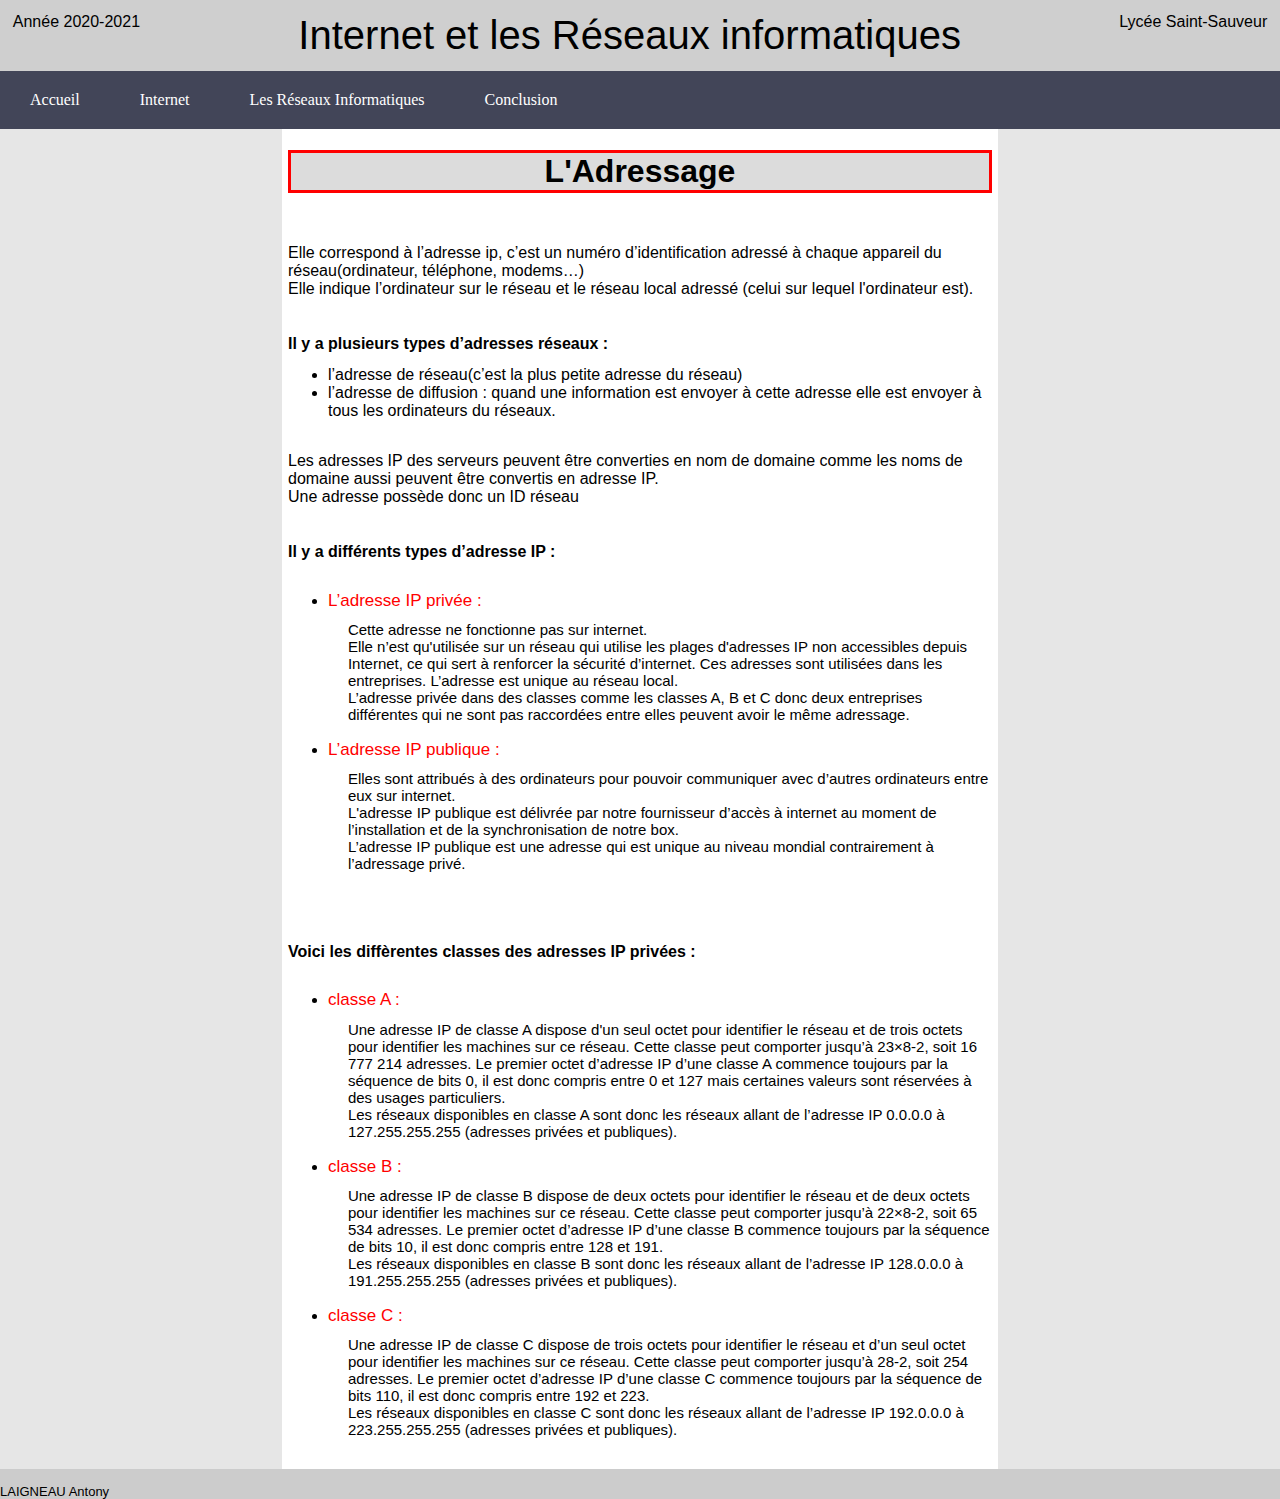
<file: html/adressage.html>
<!DOCTYPE html>  <!-- Cette balise indique au navigateur que la page est écrite en HTML5 -->
<html lang="fr">
	<head>
		<title>L'adressage</title>		<!-- Ces balises encadrent le titre qui va apparaitre dans l’onglet du navigateur. -->
		<meta charset="utf-8">		<!-- On précise l’encodage permettant en particulier d’utiliser les lettres accentuées. -->
		<link rel="stylesheet" href="MonStyle.css">
	</head>
	
	
	<body>
		<header>
			<div class="element">Année 2020-2021</div>
			<div class="element">Internet et les Réseaux informatiques</div>
			<div class="element">Lycée Saint-Sauveur</div>
		
		</header>
		<nav>
			<ul>
				<li class="Accueil"><a href="Index.html">Accueil</a></li>
				<li class="internet"><a href="#">Internet</a>		<!-- L'élément "href" ne ramène à aucune page. -->
					<ul class="submenu">
						<li><a href="historique.html">Son Histoire</a></li>		<!-- L'élément "href" ramène sur la page indiquée. -->
						<li><a href="fonctionnement.html">Son Fonctionnement</a></li>
						<li><a href="differents_serv.html">Les Différents Services Réalisés</a></li>
						<li><a href="web.html">Le WEB</a></li>
					</ul>
				</li>
				<li class="RI"><a href="#">Les Réseaux Informatiques</a>
					<ul class="submenu">
						<li><a href="notion.html">Les Notions de Réseaux</a></li>
						<li><a href="adressage.html">Adressage</a></li>
						<li><a href="hub.html">HUB</a></li>
						<li><a href="diff_reseaux.html">Les Différents Réseaux</a></li>
					</ul>
				</li>
				<li class="Conclusion"><a href="conclusion.html">Conclusion</a></li>
			</ul>
		</nav>
		<div class="gen1">
			<div class="gen2">
				<h1>L'Adressage</h1>
				<p>
					Elle correspond à l’adresse ip, c’est un numéro d’identification adressé à chaque appareil du réseau(ordinateur, téléphone, modems…)<br/>
					Elle indique l’ordinateur sur le réseau et le réseau local adressé (celui sur lequel l'ordinateur est).
				</p>
				<h4>
					Il y a plusieurs types d’adresses réseaux :
				</h4>
				<ul>
					<li>l’adresse de réseau(c’est la plus petite adresse du réseau)</li>
					<li>l’adresse de diffusion : quand une information est envoyer à cette adresse elle est envoyer à tous les ordinateurs du réseaux.</li>
				</ul>
				<p>
					Les adresses IP des serveurs peuvent être converties en nom de domaine comme les noms de domaine aussi peuvent être convertis en adresse IP.<br/>
					Une adresse possède donc un ID réseau
				</p>
				<h4>
					Il y a différents types d’adresse IP :
				</h4>
				<ul>
					<li>
						<p class="ip">
							L’adresse IP privée :
						</p>
						<p class="ip2">
							Cette adresse ne fonctionne pas sur internet.<br/>
							Elle n’est qu'utilisée sur un réseau qui utilise les plages d'adresses IP non accessibles depuis Internet, ce qui sert à renforcer la sécurité d’internet. Ces adresses sont utilisées dans les entreprises. L’adresse est unique au réseau local.<br/>
							L’adresse privée dans des classes comme les classes A, B et C donc deux entreprises différentes qui ne sont pas raccordées entre elles peuvent avoir le même adressage.
						</p>
					</li> 
					<li>
						<p class="ip">
							L’adresse IP publique :
						</p>
						<p class="ip2">
							Elles sont attribués à des ordinateurs pour pouvoir communiquer avec d’autres ordinateurs entre eux sur internet.<br/>
							L'adresse IP publique est délivrée par notre fournisseur d’accès à internet au moment de l’installation et de la synchronisation de notre box.<br/>
							L’adresse IP publique est une adresse qui est unique au niveau mondial contrairement à l’adressage privé.
						</p>
					</li>
				</ul><br/>
				<h4>
					Voici les diffèrentes classes des adresses IP privées :
				</h4>
				<ul>
					<li>
						<p class="class_g">
							classe A :
						</p>
						<p class="class_s">
							Une adresse IP de classe A dispose d'un seul octet pour identifier le réseau et de trois octets pour identifier les machines sur ce réseau. Cette classe peut comporter jusqu’à 23×8-2, soit 16 777 214 adresses. Le premier octet d’adresse IP d’une classe A commence toujours par la séquence de bits 0, il est donc compris entre 0 et 127 mais certaines valeurs sont réservées à des usages particuliers.<br/>
							Les réseaux disponibles en classe A sont donc les réseaux allant de l’adresse IP 0.0.0.0 à 127.255.255.255 (adresses privées et publiques).
						</p>
					</li>
					<li>
						<p class="class_g">
							classe B :
						</p>
						<p class="class_s">
							Une adresse IP de classe B dispose de deux octets pour identifier le réseau et de deux octets pour identifier les machines sur ce réseau. Cette classe peut comporter jusqu’à 22×8-2, soit 65 534 adresses. Le premier octet d’adresse IP d’une classe B commence toujours par la séquence de bits 10, il est donc compris entre 128 et 191.<br/>
							Les réseaux disponibles en classe B sont donc les réseaux allant de l’adresse IP 128.0.0.0 à 191.255.255.255 (adresses privées et publiques).
						</p>
					</li>
					<li>
						<p class="class_g">
							classe C :
						</p>
						<p class="class_s">
							Une adresse IP de classe C dispose de trois octets pour identifier le réseau et d’un seul octet pour identifier les machines sur ce réseau. Cette classe peut comporter jusqu’à 28-2, soit 254 adresses. Le premier octet d’adresse IP d’une classe C commence toujours par la séquence de bits 110, il est donc compris entre 192 et 223.<br/>
							Les réseaux disponibles en classe C sont donc les réseaux allant de l’adresse IP 192.0.0.0 à 223.255.255.255 (adresses privées et publiques).
						</p>
					</li>
				</ul>
			</div>
		</div>
		<footer>
			<br/>LAIGNEAU Antony
		</footer>
	</body>
</html>
</file>
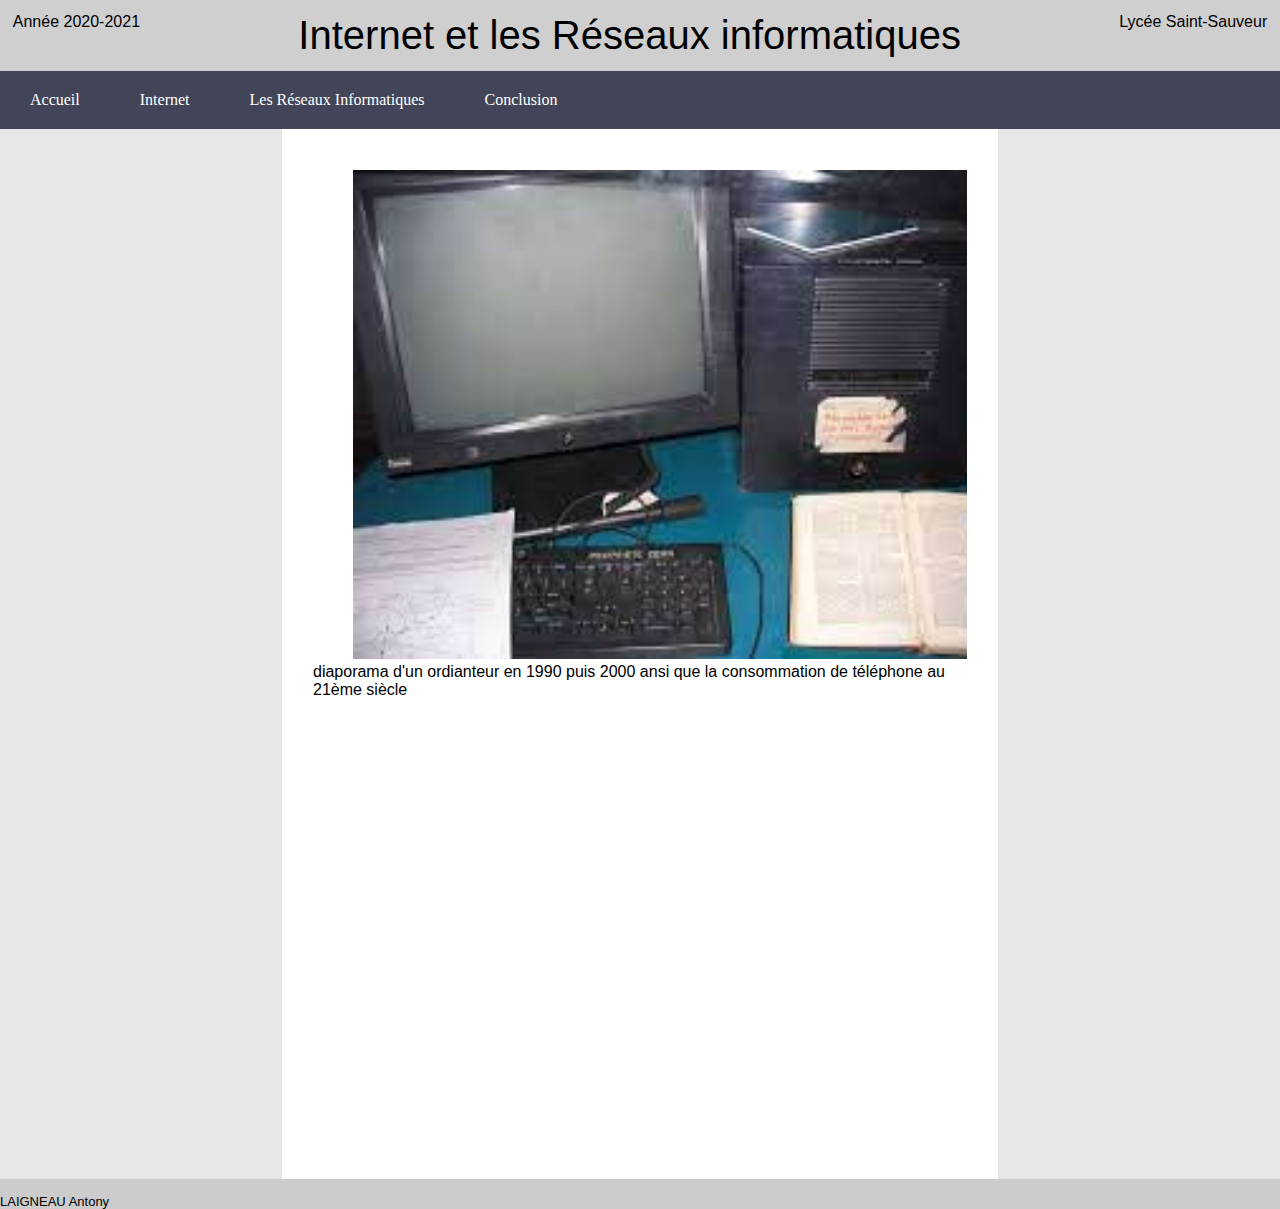
<file: html/conclusion.html>
<!DOCTYPE html>  <!-- Cette balise indique au navigateur que la page est écrite en HTML5 -->
<html lang="fr">
	<head>
		<title>Conclusion</title>		<!-- Ces balises encadrent le titre qui va apparaitre dans l’onglet du navigateur. -->
		<meta charset="utf-8">		<!-- On précise l’encodage permettant en particulier d’utiliser les lettres accentuées. -->
		<link rel="stylesheet" href="MonStyle.css">
	</head>
	
	
	<body>
		<header>
			<div class="element">Année 2020-2021</div>
			<div class="element">Internet et les Réseaux informatiques</div>
			<div class="element">Lycée Saint-Sauveur</div>
		
		</header>
		<nav>
			<ul>
				<li class="Accueil"><a href="Index.html">Accueil</a></li>
				<li class="internet"><a href="#">Internet</a>		<!-- L'élément "href" ne ramène à aucune page. -->
					<ul class="submenu">
						<li><a href="historique.html">Son Histoire</a></li>		<!-- L'élément "href" ramène sur la page indiquée. -->
						<li><a href="fonctionnement.html">Son Fonctionnement</a></li>
						<li><a href="differents_serv.html">Les Différents Services Réalisés</a></li>
						<li><a href="web.html">Le WEB</a></li>
					</ul>
				</li>
				<li class="RI"><a href="#">Les Réseaux Informatiques</a>
					<ul class="submenu">
						<li><a href="notion.html">Les Notions de Réseaux</a></li>
						<li><a href="adressage.html">Adressage</a></li>
						<li><a href="hub.html">HUB</a></li>
						<li><a href="diff_reseaux.html">Les Différents Réseaux</a></li>
					</ul>
				</li>
				<li class="Conclusion"><a href="conclusion.html">Conclusion</a></li>
			</ul>
		</nav>
		<div class="gen1">
			<div class="gen2">
			<div id="diaporama">
			<figure>
			
				<img src="1990.jpg" alt="1" />
				<img src="2000.jpg" alt="2" />
				<img src="2010.jpg" alt="3" />
				<img src="2015.jpg" alt="4" />
				<img src="2020.jpg" alt="5" />
				
			
			</figure>
				diaporama d'un ordianteur en 1990 puis 2000 ansi que la consommation de téléphone au 21ème siècle
			</div>	
			</div>
		
		
		</div>	
		<footer>
			<br/>LAIGNEAU Antony
		</footer>
	</body>
</html>
</file>
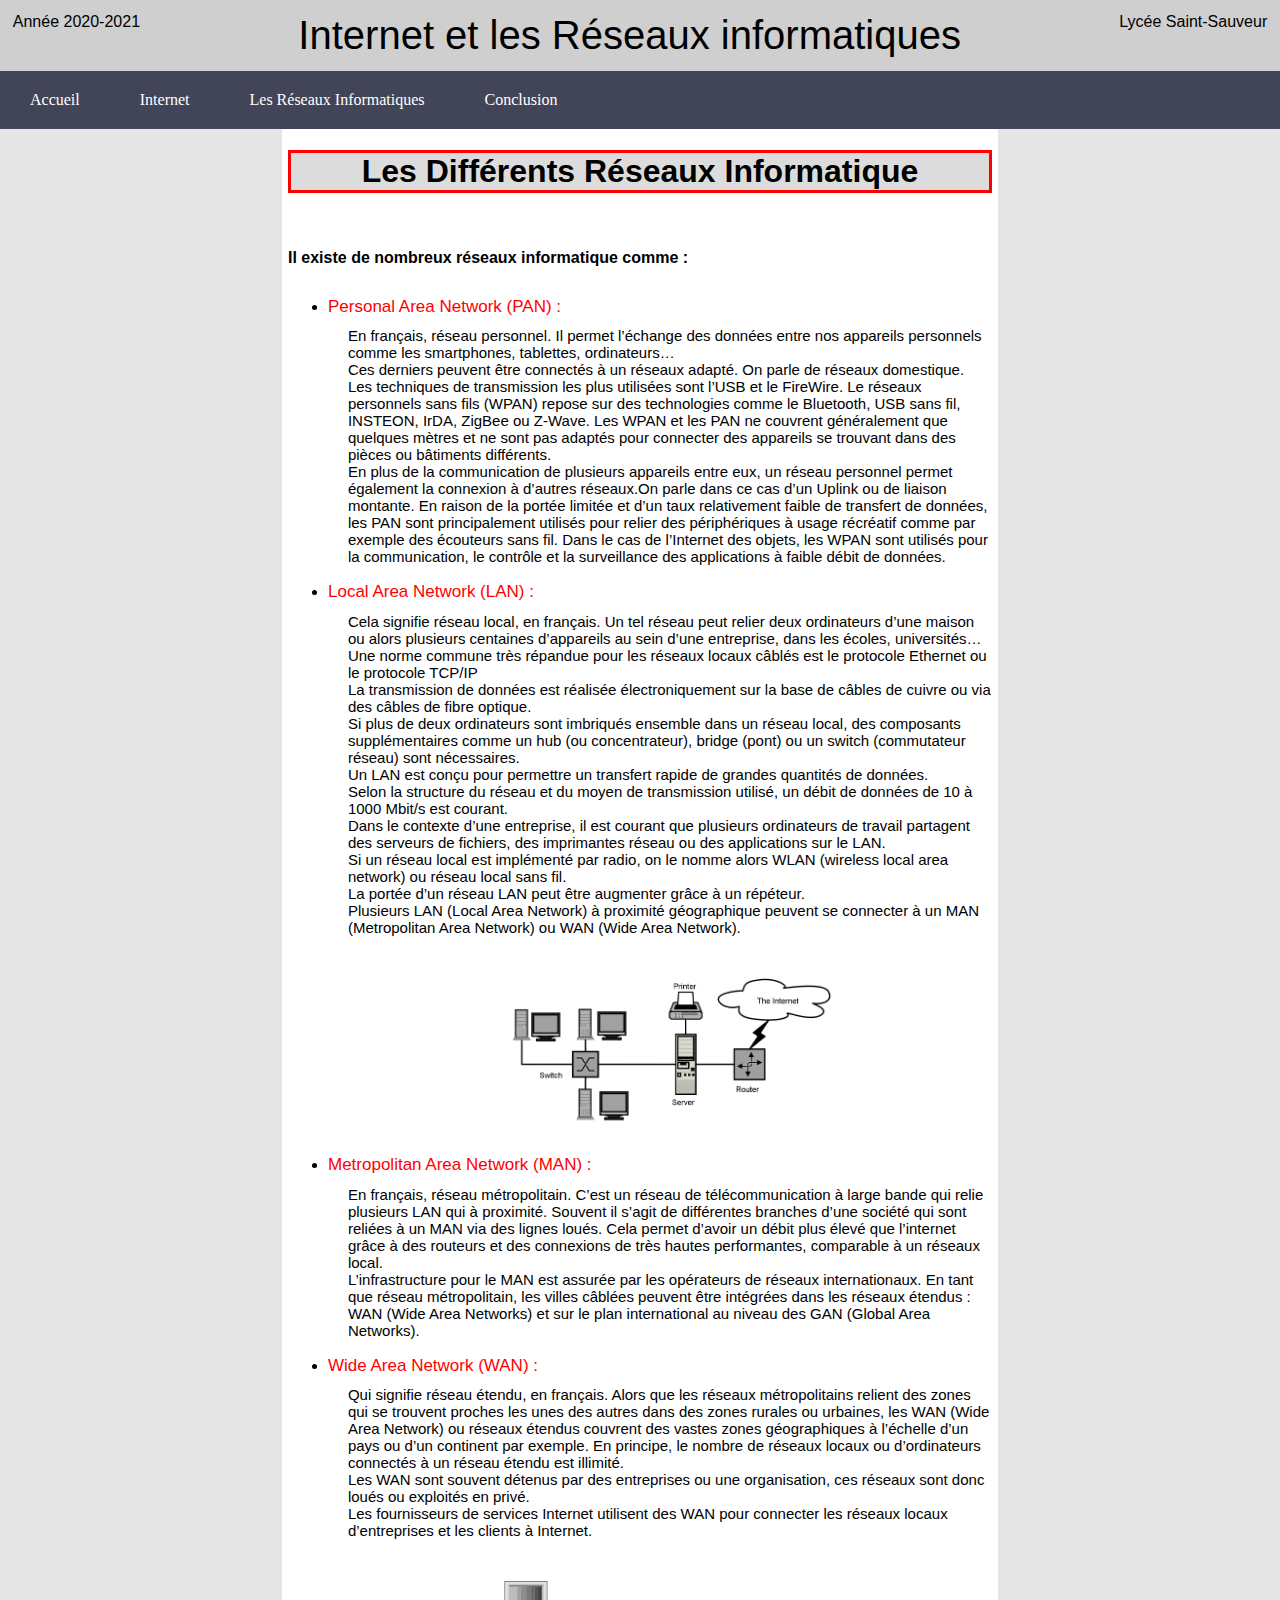
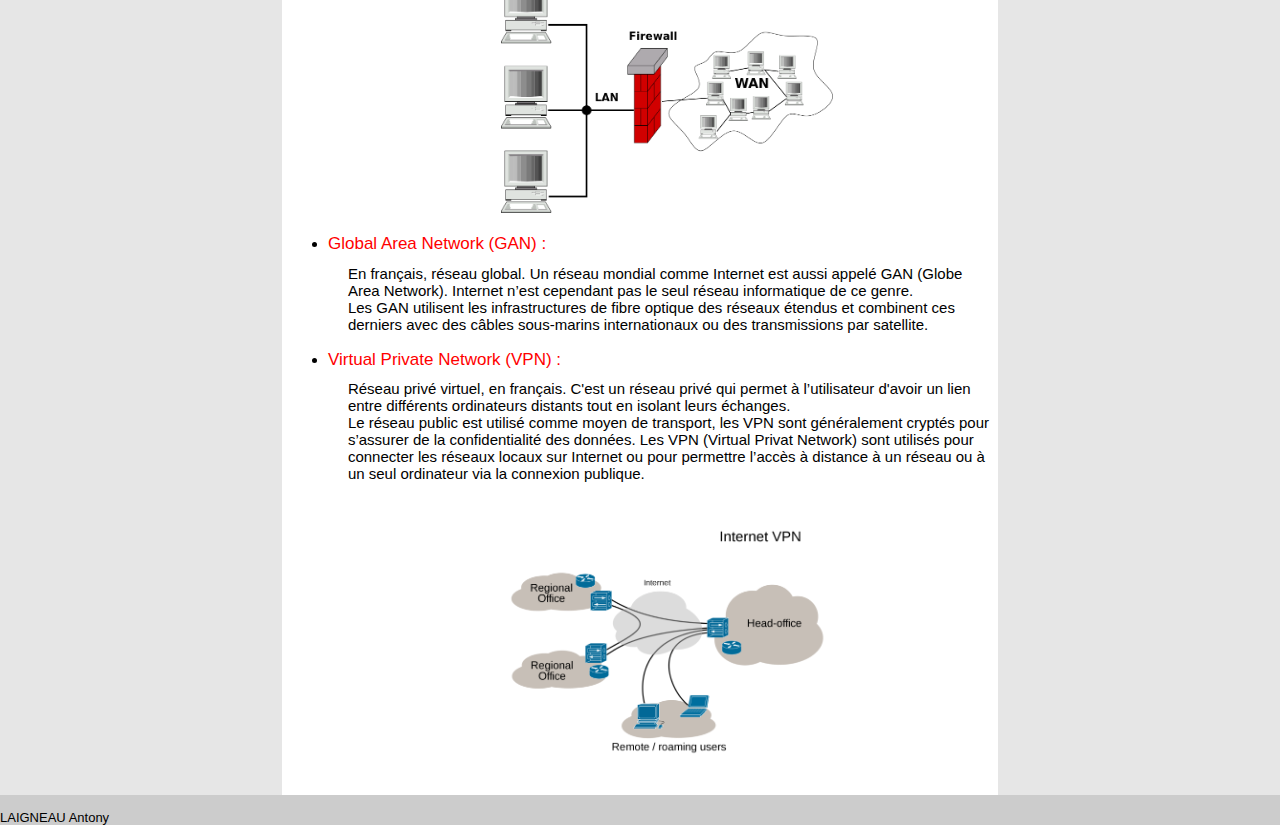
<file: html/diff_reseaux.html>
<!DOCTYPE html>  <!-- Cette balise indique au navigateur que la page est écrite en HTML5 -->
<html lang="fr">
	<head>
		<title>Les Différents Réseaux</title>		<!-- Ces balises encadrent le titre qui va apparaitre dans l’onglet du navigateur. -->
		<meta charset="utf-8">		<!-- On précise l’encodage permettant en particulier d’utiliser les lettres accentuées. -->
		<link rel="stylesheet" href="MonStyle.css">
	</head>
	
	
	<body>
		<header>
			<div class="element">Année 2020-2021</div>
			<div class="element">Internet et les Réseaux informatiques</div>
			<div class="element">Lycée Saint-Sauveur</div>
		
		</header>
		<nav>
			<ul>
				<li class="Accueil"><a href="Index.html">Accueil</a></li>
				<li class="internet"><a href="#">Internet</a>		<!-- L'élément "href" ne ramène à aucune page. -->
					<ul class="submenu">
						<li><a href="historique.html">Son Histoire</a></li>		<!-- L'élément "href" ramène sur la page indiquée. -->
						<li><a href="fonctionnement.html">Son Fonctionnement</a></li>
						<li><a href="differents_serv.html">Les Différents Services Réalisés</a></li>
						<li><a href="web.html">Le WEB</a></li>
					</ul>
				</li>
				<li class="RI"><a href="#">Les Réseaux Informatiques</a>
					<ul class="submenu">
						<li><a href="notion.html">Les Notions de Réseaux</a></li>
						<li><a href="adressage.html">Adressage</a></li>
						<li><a href="hub.html">HUB</a></li>
						<li><a href="diff_reseaux.html">Les Différents Réseaux</a></li>
					</ul>
				</li>
				<li class="Conclusion"><a href="conclusion.html">Conclusion</a></li>
			</ul>
		</nav>
		<div class="gen1">
			<div class="gen2">
				<h1>Les Différents Réseaux Informatique</h1>
				<h4>
					Il existe de nombreux réseaux informatique comme :
				</h4>
				<ul>
					<li>
						<p class="dif_res1">
							Personal Area Network (PAN) :
						</p>
						<p class="dif_res2">
							En français, réseau personnel. Il permet l’échange des données entre nos appareils personnels comme les smartphones, tablettes, ordinateurs… <br/>
							Ces derniers peuvent être connectés à un réseaux adapté. On parle de réseaux domestique. Les techniques de transmission les plus utilisées sont l’USB et le FireWire. Le réseaux personnels sans fils (WPAN) repose sur des technologies comme le Bluetooth, USB sans fil, INSTEON, IrDA, ZigBee ou Z-Wave. Les WPAN et les PAN ne couvrent généralement que quelques mètres et ne sont pas adaptés pour connecter des appareils se trouvant dans des pièces ou bâtiments différents. <br/>
							En plus de la communication de plusieurs appareils entre eux, un réseau personnel permet également la connexion à d’autres réseaux.On parle dans ce cas d’un Uplink ou de liaison montante. En raison de la portée limitée et d’un taux relativement faible de transfert de données, les PAN sont principalement utilisés pour relier des périphériques à usage récréatif comme par exemple des écouteurs sans fil. Dans le cas de l’Internet des objets, les WPAN sont utilisés pour la communication, le contrôle et la surveillance des applications à faible débit de données.
						</p>
					</li>
					<li>
						<p class="dif_res1">
							Local Area Network (LAN) :
						</p>
						<p class="dif_res2">
							Cela signifie réseau local, en français. Un tel réseau peut relier deux ordinateurs d’une maison ou alors plusieurs centaines d’appareils au sein d’une entreprise, dans les écoles, universités…<br/>
							Une norme commune très répandue pour les réseaux locaux câblés est le protocole Ethernet ou le protocole TCP/IP<br/>
							La transmission de données est réalisée électroniquement sur la base de câbles de cuivre ou via des câbles de fibre optique.<br/>
							Si plus de deux ordinateurs sont imbriqués ensemble dans un réseau local, des composants supplémentaires comme un hub (ou concentrateur), bridge (pont) ou un switch (commutateur réseau) sont nécessaires.<br/>
							Un LAN est conçu pour permettre un transfert rapide de grandes quantités de données.<br/>
							Selon la structure du réseau et du moyen de transmission utilisé, un débit de données de 10 à 1000 Mbit/s est courant.<br/>
							Dans le contexte d’une entreprise, il est courant que plusieurs ordinateurs de travail partagent des serveurs de fichiers, des imprimantes réseau ou des applications sur le LAN.<br/>
							Si un réseau local est implémenté par radio, on le nomme alors WLAN (wireless local area network) ou réseau local sans fil.<br/>
							La portée d’un réseau LAN peut être augmenter grâce à un répéteur.<br/>
							Plusieurs LAN (Local Area Network) à proximité géographique peuvent se connecter à un MAN (Metropolitan Area Network) ou WAN (Wide Area Network).
						</p>
						<p><img src="schema_lan.png" alt="Voici comment fonctionne un réseau LAN" class="res"></p>
					</li>
					<li>
						<p class="dif_res1">
							Metropolitan Area Network (MAN) :
						</p>
						<p class="dif_res2">
							En français, réseau métropolitain. C’est un réseau de télécommunication à large bande qui relie plusieurs LAN qui à proximité. Souvent il s’agit de différentes branches d’une société qui sont reliées à un MAN via des lignes loués. Cela permet d’avoir un débit plus élevé que l’internet grâce à des routeurs et des connexions de très hautes performantes, comparable à un réseaux local.<br/>
							L’infrastructure pour le MAN est assurée par les opérateurs de réseaux internationaux. En tant que réseau métropolitain, les villes câblées peuvent être intégrées dans les réseaux étendus : WAN (Wide Area Networks) et sur le plan international au niveau des GAN (Global Area Networks).
						</p>
					</li>
					<li>
						<p class="dif_res1">
							Wide Area Network (WAN) :
						</p>
						<p class="dif_res2">
							Qui signifie réseau étendu, en français. Alors que les réseaux métropolitains relient des zones qui se trouvent proches les unes des autres dans des zones rurales ou urbaines, les WAN (Wide Area Network) ou réseaux étendus couvrent des vastes zones géographiques à l’échelle d’un pays ou d’un continent par exemple. En principe, le nombre de réseaux locaux ou d’ordinateurs connectés à un réseau étendu est illimité.<br/>
							Les WAN sont souvent détenus par des entreprises ou une organisation, ces réseaux sont donc loués ou exploités en privé.<br/>
							Les fournisseurs de services Internet utilisent des WAN pour connecter les réseaux locaux d’entreprises et les clients à Internet.
						</p>
						<p><img src="schema_wan.png" alt="Voici comment fonctionne un réseau WAN" class="res"></p>
					</li>
					<li>
						<p class="dif_res1">
							Global Area Network (GAN) :
						</p>
						<p class="dif_res2">
							En français, réseau global. Un réseau mondial comme Internet est aussi appelé GAN (Globe Area Network). Internet n’est cependant pas le seul réseau informatique de ce genre.<br/>
							Les GAN utilisent les infrastructures de fibre optique des réseaux étendus et combinent ces derniers avec des câbles sous-marins internationaux ou des transmissions par satellite.
						</p>
					</li>
					<li>
						<p class="dif_res1">
							Virtual Private Network (VPN) :
						</p>
						<p class="dif_res2">
							Réseau privé virtuel, en français. C'est un réseau privé qui permet à l’utilisateur d'avoir un lien entre différents ordinateurs distants tout en isolant leurs échanges.<br/>
							Le réseau public est utilisé comme moyen de transport, les VPN sont généralement cryptés pour s’assurer de la confidentialité des données. Les VPN (Virtual Privat Network) sont utilisés pour connecter les réseaux locaux sur Internet ou pour permettre l’accès à distance à un réseau ou à un seul ordinateur via la connexion publique.
						</p>
						<p><img src="schema_vpn.png" alt="Voici comment fonctionne un VPN" class="res"></p>
					</li>
				</ul>
			</div>
		</div>
		<footer>
			<br/>LAIGNEAU Antony
		</footer>
	</body>	
</html>
</file>
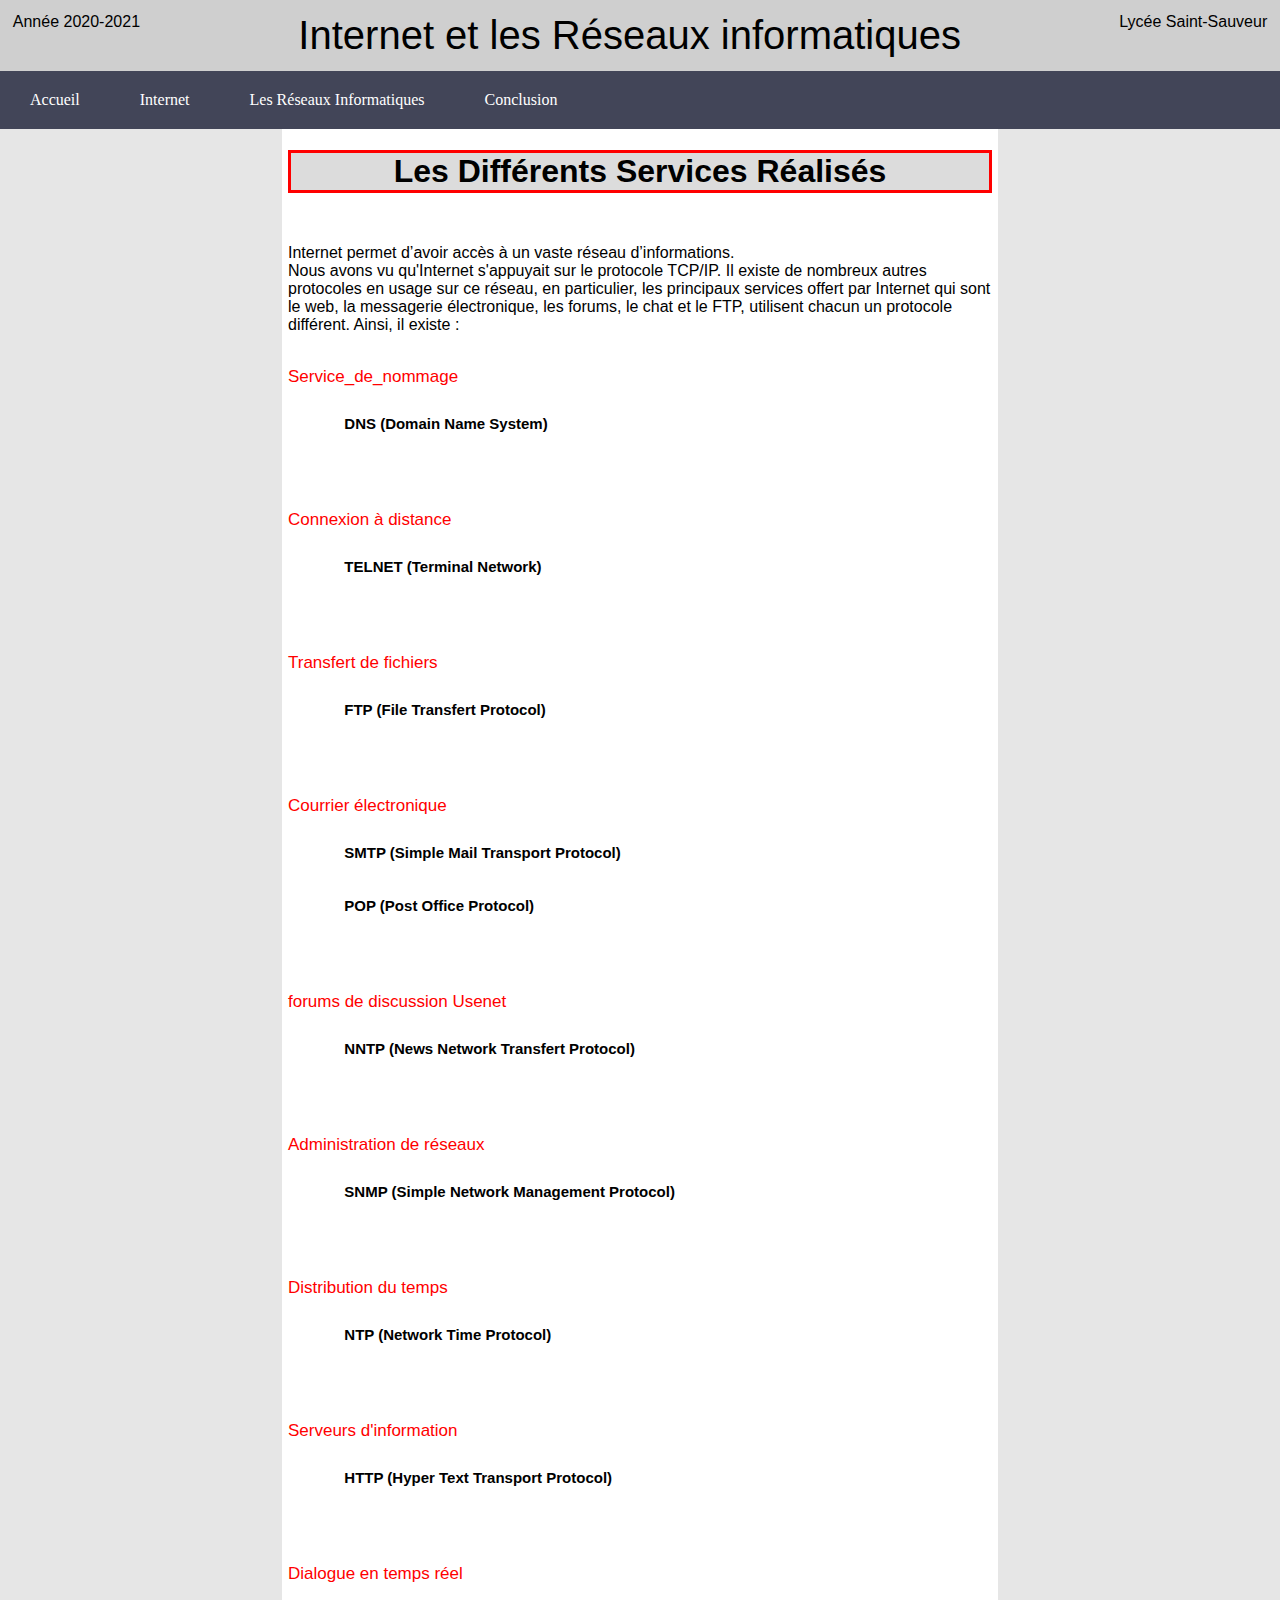
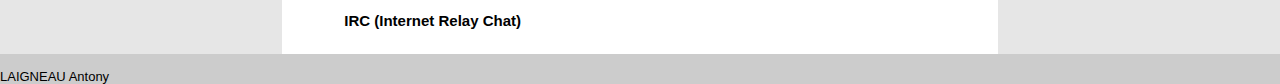
<file: html/differents_serv.html>
<!DOCTYPE html>  <!-- Cette balise indique au navigateur que la page est écrite en HTML5 -->
<html lang="fr">
	<head>
		<title>Les Différents Services Réalisés</title>		<!-- Ces balises encadrent le titre qui va apparaitre dans l’onglet du navigateur. -->
		<meta charset="utf-8">		<!-- On précise l’encodage permettant en particulier d’utiliser les lettres accentuées. -->
		<link rel="stylesheet" href="MonStyle.css">
	</head>
	
	
	<body>
		<header>
			<div class="element">Année 2020-2021</div>
			<div class="element">Internet et les Réseaux informatiques</div>
			<div class="element">Lycée Saint-Sauveur</div>
		
		</header>
		<nav>
			<ul>
				<li class="Accueil"><a href="Index.html">Accueil</a></li>
				<li class="internet"><a href="#">Internet</a>		<!-- L'élément "href" ne ramène à aucune page. -->
					<ul class="submenu">
						<li><a href="historique.html">Son Histoire</a></li>		<!-- L'élément "href" ramène sur la page indiquée. -->
						<li><a href="fonctionnement.html">Son Fonctionnement</a></li>
						<li><a href="differents_serv.html">Les Différents Services Réalisés</a></li>
						<li><a href="web.html">Le WEB</a></li>
					</ul>
				</li>
				<li class="RI"><a href="#">Les Réseaux Informatiques</a>
					<ul class="submenu">
						<li><a href="notion.html">Les Notions de Réseaux</a></li>
						<li><a href="adressage.html">Adressage</a></li>
						<li><a href="hub.html">HUB</a></li>
						<li><a href="diff_reseaux.html">Les Différents Réseaux</a></li>
					</ul>
				</li>
				<li class="Conclusion"><a href="conclusion.html">Conclusion</a></li>
			</ul>
		</nav>
		<div class="gen1">
			<div class="gen2">
				<h1>Les Différents Services Réalisés</h1>
				<p>
					Internet permet d’avoir accès à un vaste réseau d’informations.<br/>
					Nous avons vu qu'Internet s'appuyait sur le protocole TCP/IP. Il existe de nombreux autres protocoles en usage sur ce réseau, en particulier, les principaux services offert par Internet qui sont le web, la messagerie électronique, les forums, le chat et le FTP, utilisent chacun un protocole différent. Ainsi, il existe :<br/>
				</p>
		
				<article>
					<p class="li1">Service_de_nommage</p><br/>
						
							<h5 class="li2">DNS (Domain Name System)</h5>
						<br/><br/>
					<p class="li1">Connexion à distance</p><br/>
						
							<h5 class="li2">TELNET (Terminal Network)</h5>
						<br/><br/>
					<p class="li1">Transfert de fichiers</p><br/>
						
							<h5 class="li2">FTP (File Transfert Protocol)</h5>
						<br/><br/>
					<p class="li1">Courrier électronique</p><br/>
						
							<h5 class="li2">SMTP (Simple Mail Transport Protocol)</h5><br/>
							<h5 class="li2">POP (Post Office Protocol)</h5>
						<br/><br/>
					<p class="li1">forums de discussion Usenet</p><br/>
						
							<h5 class="li2">NNTP (News Network Transfert Protocol)</h5>
						<br/><br/>
					<p class="li1">Administration de réseaux</p><br/>
						
							<h5 class="li2">SNMP (Simple Network Management Protocol)</h5>
					<br/><br/>
					<p class="li1">Distribution du temps</p><br/>
						
							<h5 class="li2">NTP (Network Time Protocol)</h5>
						<br/><br/>
					<p class="li1">Serveurs d'information</p><br/>
						
							<h5 class="li2">HTTP (Hyper Text Transport Protocol)</h5>
						<br/><br/>
					<p class="li1">Dialogue en temps réel</p><br/>
						
							<h5 class="li2">IRC (Internet Relay Chat)</h5>
						
				</article>
			</div>
		</div>
		<footer>
			<br/>LAIGNEAU Antony
		</footer>
	</body>
</html>
</file>
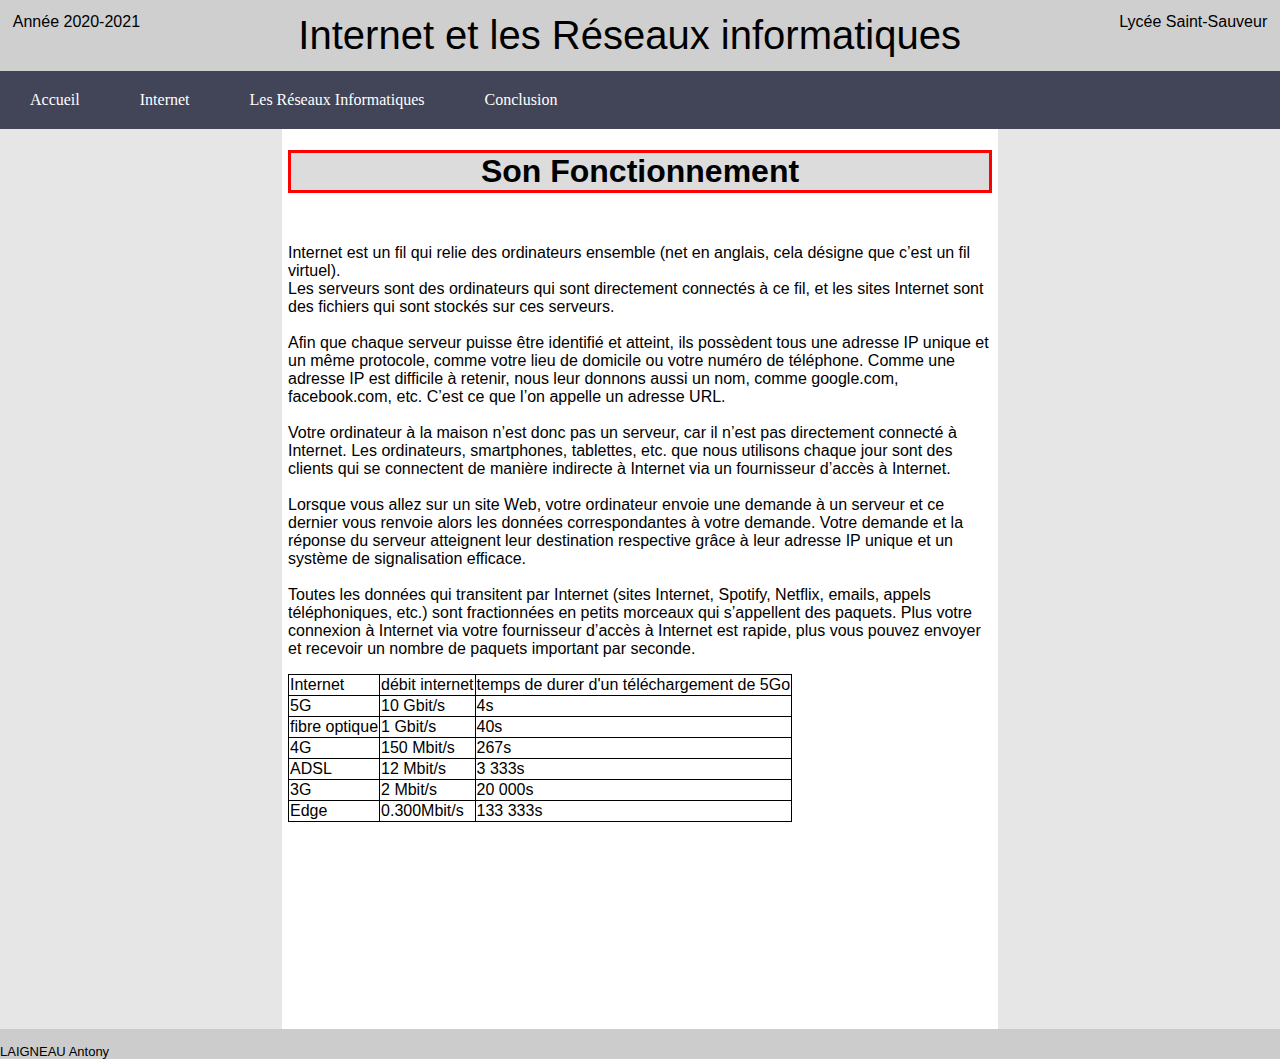
<file: html/fonctionnement.html>
<!DOCTYPE html>  <!-- Cette balise indique au navigateur que la page est écrite en HTML5 -->
<html lang="fr">
	<head>
		<title>Le Fonctionnement</title>		<!-- Ces balises encadrent le titre qui va apparaitre dans l’onglet du navigateur. -->
		<meta charset="utf-8">		<!-- On précise l’encodage permettant en particulier d’utiliser les lettres accentuées. -->
		<link rel="stylesheet" href="MonStyle.css">
	</head>
	
	
	<body>
		<header>
			<div class="element">Année 2020-2021</div>
			<div class="element">Internet et les Réseaux informatiques</div>
			<div class="element">Lycée Saint-Sauveur</div>
		
		</header>
		<nav>
			<ul>
				<li class="Accueil"><a href="Index.html">Accueil</a></li>
				<li class="internet"><a href="#">Internet</a>		<!-- L'élément "href" ne ramène à aucune page. -->
					<ul class="submenu">
						<li><a href="historique.html">Son Histoire</a></li>		<!-- L'élément "href" ramène sur la page indiquée. -->
						<li><a href="fonctionnement.html">Son Fonctionnement</a></li>
						<li><a href="differents_serv.html">Les Différents Services Réalisés</a></li>
						<li><a href="web.html">Le WEB</a></li>
					</ul>
				</li>
				<li class="RI"><a href="#">Les Réseaux Informatiques</a>
					<ul class="submenu">
						<li><a href="notion.html">Les Notions de Réseaux</a></li>
						<li><a href="adressage.html">Adressage</a></li>
						<li><a href="hub.html">HUB</a></li>
						<li><a href="diff_reseaux.html">Les Différents Réseaux</a></li>
					</ul>
				</li>
				<li class="Conclusion"><a href="conclusion.html">Conclusion</a></li>
			</ul>
		</nav>
		<div class="gen1">
			<div class="gen2">
				<h1>Son Fonctionnement</h1>
				<p>
					Internet est un fil qui relie des ordinateurs ensemble (net en anglais, cela désigne que c’est un fil virtuel).<br/>
					Les serveurs sont des ordinateurs qui sont directement connectés à ce fil, et les sites Internet sont des fichiers qui sont stockés sur ces serveurs.<br/><br/>
					Afin que chaque serveur puisse être identifié et atteint, ils possèdent tous une adresse IP unique et un même protocole, comme votre lieu de domicile ou votre numéro de téléphone. Comme une adresse IP est difficile à retenir, nous leur donnons aussi un nom, comme google.com, facebook.com, etc. C’est ce que l’on appelle un adresse URL.<br/><br/>
					Votre ordinateur à la maison n’est donc pas un serveur, car il n’est pas directement connecté à Internet. Les ordinateurs, smartphones, tablettes, etc. que nous utilisons chaque jour sont des clients qui se connectent de manière indirecte à Internet via un fournisseur d’accès à Internet.<br/><br/>
					Lorsque vous allez sur un site Web, votre ordinateur envoie une demande à un serveur et ce dernier vous renvoie alors les données correspondantes à votre demande. Votre demande et la réponse du serveur atteignent leur destination respective grâce à leur adresse IP unique et un système de signalisation efficace.<br/><br/>
					Toutes les données qui transitent par Internet (sites Internet, Spotify, Netflix, emails, appels téléphoniques, etc.) sont fractionnées en petits morceaux qui s’appellent des paquets. Plus votre connexion à Internet via votre fournisseur d’accès à Internet est rapide, plus vous pouvez envoyer et recevoir un nombre de paquets important par seconde.
				</p>
					<div>
						<table>
								<tr>
									<td>Internet </td>
									<td>débit internet </td>
									<td>temps de durer d'un téléchargement de 5Go </td>
								</tr>
								<tr>
									<td>5G</td>
									<td>10 Gbit/s</td>
									<td>4s</td>
								</tr>
								<tr>
									<td>fibre optique </td>
									<td>1 Gbit/s </td>
									<td>40s </td>
								</tr>
								<tr>
									<td>4G </td>
									<td>150 Mbit/s </td>
									<td>267s </td>
								</tr>
								<tr>
									<td>ADSL </td>
									<td>12 Mbit/s </td>
									<td>3 333s </td>
								</tr>
								<tr>
									<td>3G </td>
									<td>2 Mbit/s </td>
									<td>20 000s </td>
								</tr>
								<tr>
									<td>Edge </td>
									<td>0.300Mbit/s </td>
									<td>133 333s </td>
								</tr>
								
								
						</table>
					</div>
				
			</div>
			
		</div>
		
		<footer>
			<br/>LAIGNEAU Antony
		</footer>
	</body>
</html>
</file>
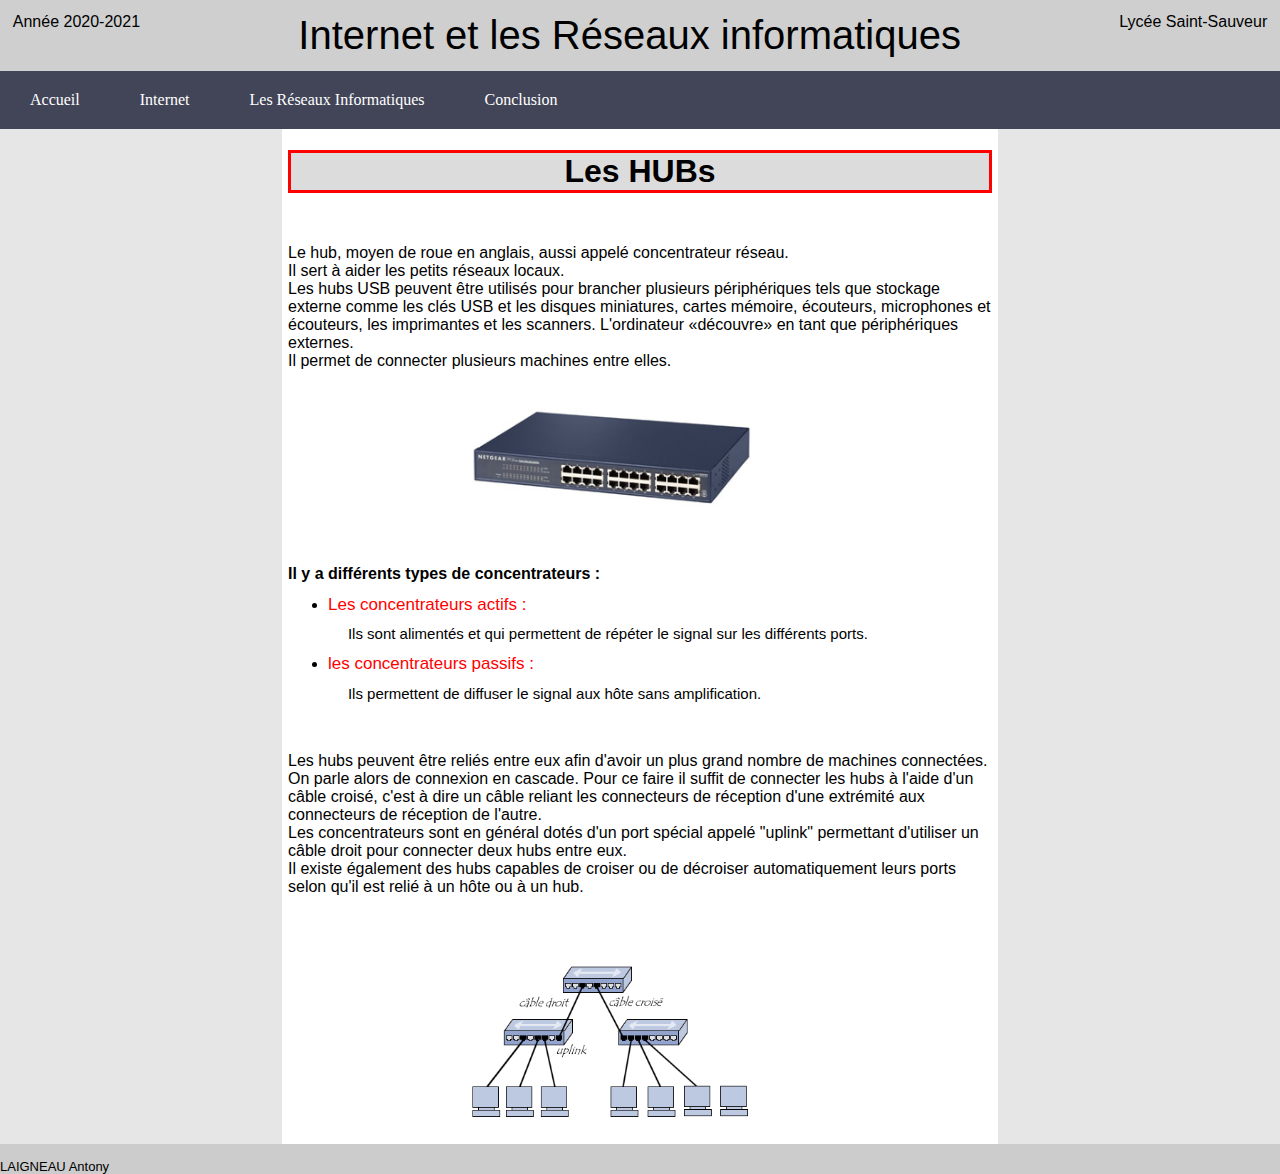
<file: html/hub.html>
<!DOCTYPE html>  <!-- Cette balise indique au navigateur que la page est écrite en HTML5 -->
<html lang="fr">
	<head>
		<title>Les HUBs</title>		<!-- Ces balises encadrent le titre qui va apparaitre dans l’onglet du navigateur. -->
		<meta charset="utf-8">		<!-- On précise l’encodage permettant en particulier d’utiliser les lettres accentuées. -->
		<link rel="stylesheet" href="MonStyle.css">
	</head>
	
	
	<body>
		<header>
			<div class="element">Année 2020-2021</div>
			<div class="element">Internet et les Réseaux informatiques</div>
			<div class="element">Lycée Saint-Sauveur</div>
		
		</header>
		<nav>
			<ul>
				<li class="Accueil"><a href="Index.html">Accueil</a></li>
				<li class="internet"><a href="#">Internet</a>		<!-- L'élément "href" ne ramène à aucune page. -->
					<ul class="submenu">
						<li><a href="historique.html">Son Histoire</a></li>		<!--  L'élément "href" ramène sur la page indiquée. -->
						<li><a href="fonctionnement.html">Son Fonctionnement</a></li>
						<li><a href="differents_serv.html">Les Différents Services Réalisés</a></li>
						<li><a href="web.html">Le WEB</a></li>
					</ul>
				</li>
				<li class="RI"><a href="#">Les Réseaux Informatiques</a>
					<ul class="submenu">
						<li><a href="notion.html">Les Notions de Réseaux</a></li>
						<li><a href="adressage.html">Adressage</a></li>
						<li><a href="hub.html">HUB</a></li>
						<li><a href="diff_reseaux.html">Les Différents Réseaux</a></li>
					</ul>
				</li>
				<li class="Conclusion"><a href="conclusion.html">Conclusion</a></li>
			</ul>
		</nav>
		<div class="gen1">
			<div class="gen2">
				<h1>Les HUBs</h1>
				<p>
					Le hub, moyen de roue en anglais, aussi appelé concentrateur réseau.<br/>
					Il sert à aider les petits réseaux locaux.<br/>
					Les hubs USB peuvent être utilisés pour brancher plusieurs périphériques tels que stockage externe comme les clés USB et les disques miniatures, cartes mémoire, écouteurs, microphones et écouteurs, les imprimantes et les scanners. L'ordinateur «découvre» en tant que périphériques externes.<br/>
					Il permet de connecter plusieurs machines entre elles.
					 <img src="hub.jpg" alt="Exemple d'un hub" class="hub"> 
				</p>
				<article>
					<h4>Il y a différents types de concentrateurs :</h4>
					<ul>
						<li>
							<p class="hub1">
								Les concentrateurs actifs :
							</p>
							<p class="hub2">
								Ils sont alimentés et qui permettent de répéter le signal sur les différents ports.
							</p>
						</li>
						<li>
							<p class="hub1">
								les concentrateurs passifs :
							</p>
							<p class="hub2">
								Ils permettent de diffuser le signal aux hôte sans amplification.
							</p>
						</li>
					</ul>
				</article><br/>
				<p>
					Les hubs peuvent être reliés entre eux afin d'avoir un plus grand nombre de machines connectées. On parle alors de connexion en cascade. Pour ce faire il suffit de connecter les hubs à l'aide d'un câble croisé, c'est à dire un câble reliant les connecteurs de réception d'une extrémité aux connecteurs de réception de l'autre.<br/>
					Les concentrateurs sont en général dotés d'un port spécial appelé "uplink" permettant d'utiliser un câble droit pour connecter deux hubs entre eux.<br/>
					Il existe également des hubs capables de croiser ou de décroiser automatiquement leurs ports selon qu'il est relié à un hôte ou à un hub.
				</p>
				<p><img src="hub2.gif" alt="Exemple d'un hub" class="hub"></p>
			</div>
		</div>
		<footer>
			<br/>LAIGNEAU Antony
		</footer>
	</body>
</html>
</file>
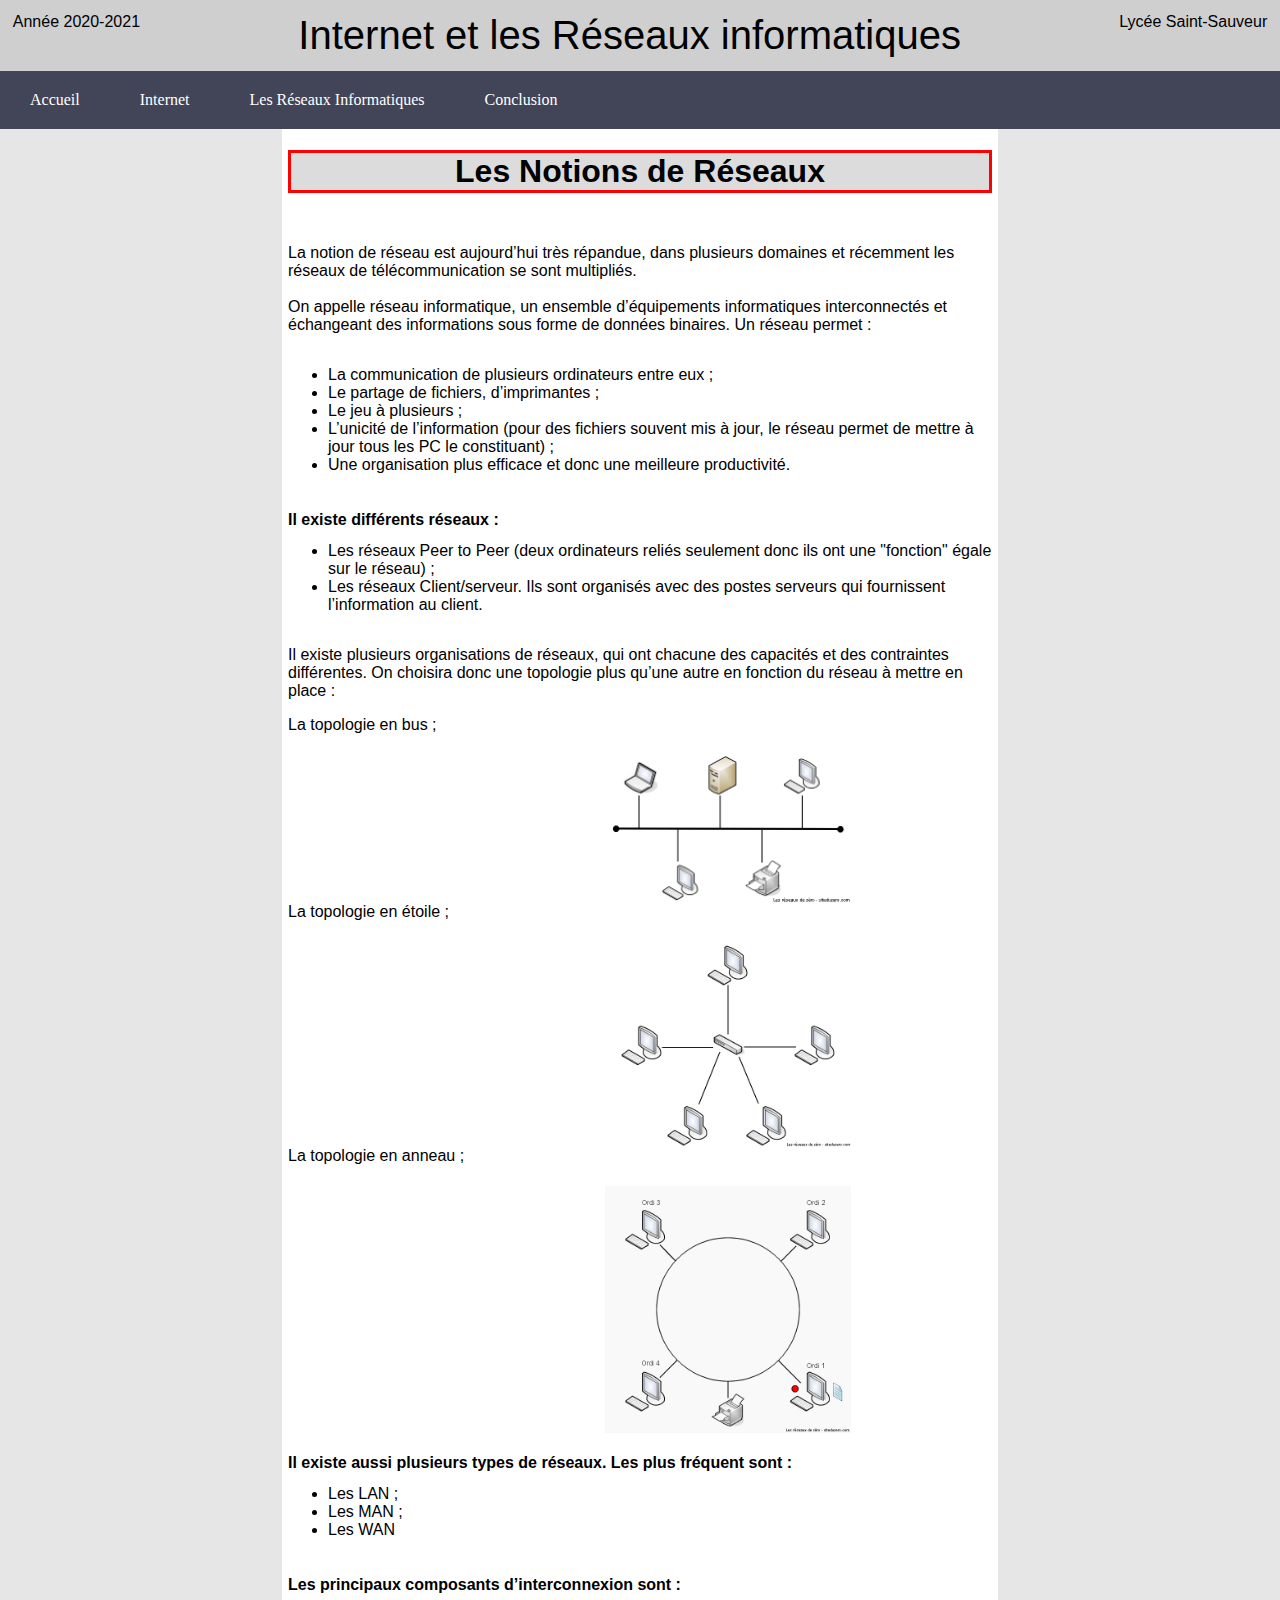
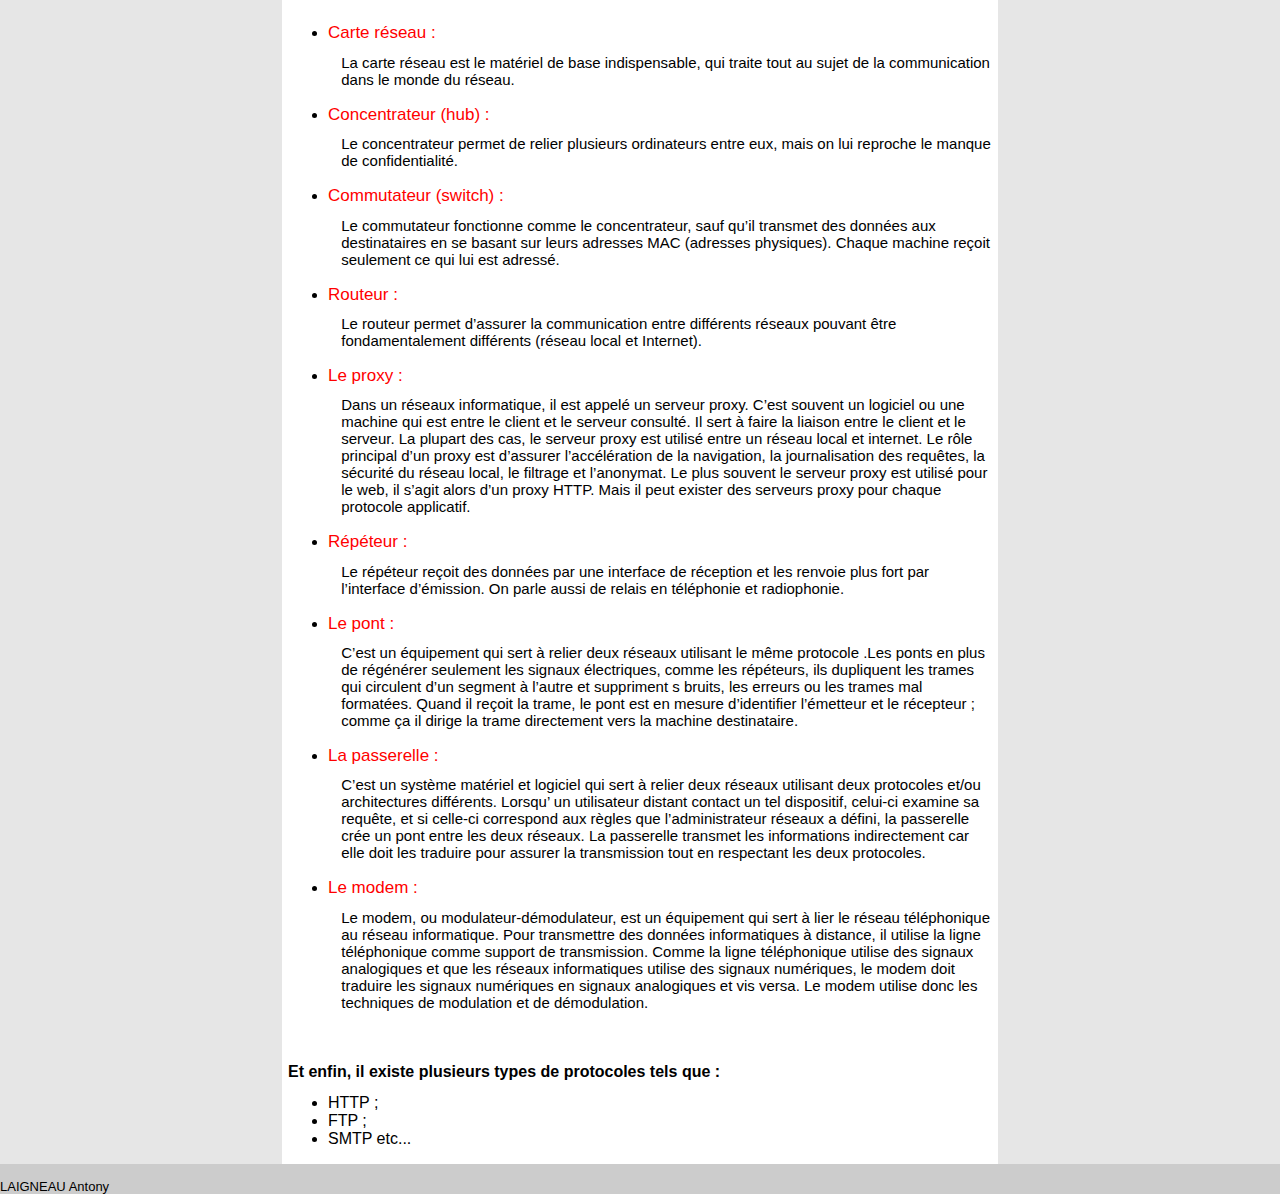
<file: html/notion.html>
<!DOCTYPE html>  <!-- Cette balise indique au navigateur que la page est écrite en HTML5 -->
<html lang="fr">
	<head>
		<title>Les Notions De Réseaux</title>		<!-- Ces balises encadrent le titre qui va apparaitre dans l’onglet du navigateur. -->
		<meta charset="utf-8">		<!-- On précise l’encodage permettant en particulier d’utiliser les lettres accentuées. -->
		<link rel="stylesheet" href="MonStyle.css">
	</head>
	
	
	<body>
		<header>
			<div class="element">Année 2020-2021</div>
			<div class="element">Internet et les Réseaux informatiques</div>
			<div class="element">Lycée Saint-Sauveur</div>
		
		</header>
		<nav>
			<ul>
				<li class="Accueil"><a href="Index.html">Accueil</a></li>
				<li class="internet"><a href="#">Internet</a>		<!-- L'élément "href" ne ramène à aucune page. -->
					<ul class="submenu">
						<li><a href="historique.html">Son Histoire</a></li>		<!-- L'élément "href" ramène sur la page indiquée. -->
						<li><a href="fonctionnement.html">Son Fonctionnement</a></li>
						<li><a href="differents_serv.html">Les Différents Services Réalisés</a></li>
						<li><a href="web.html">Le WEB</a></li>
					</ul>
				</li>
				<li class="RI"><a href="#">Les Réseaux Informatiques</a>
					<ul class="submenu">
						<li><a href="notion.html">Les Notions de Réseaux</a></li>
						<li><a href="adressage.html">Adressage</a></li>
						<li><a href="hub.html">HUB</a></li>
						<li><a href="diff_reseaux.html">Les Différents Réseaux</a></li>
					</ul>
				</li>
				<li class="Conclusion"><a href="conclusion.html">Conclusion</a></li>
			</ul>
		</nav>
		<div class="gen1">
			<div class="gen2">
				<h1>Les Notions de Réseaux</h1>
				<p>
					La notion de réseau est aujourd’hui très répandue, dans plusieurs domaines et récemment les réseaux de télécommunication se sont multipliés.<br/><br/>
					On appelle réseau informatique, un ensemble d’équipements informatiques interconnectés et échangeant des informations sous forme de données binaires. Un réseau permet :
				</p>
				<ul>
					<li>La communication de plusieurs ordinateurs entre eux ;</li>
					<li>Le partage de fichiers, d’imprimantes ;</li>
					<li>Le jeu à plusieurs ;</li>
					<li>L’unicité de l’information (pour des fichiers souvent mis à jour, le réseau permet de mettre à jour tous les PC le constituant) ;</li>
					<li>Une organisation plus efficace et donc une meilleure productivité.</li>
				</ul>
				<h4>
					Il existe différents réseaux :
				</h4>
				<ul>
					<li>Les réseaux Peer to Peer (deux ordinateurs reliés seulement donc ils ont une "fonction" égale sur le réseau) ;</li>
					<li>Les réseaux Client/serveur. Ils sont organisés avec des postes serveurs qui fournissent l’information au client.</li>
				</ul>
				<p>
					Il existe plusieurs organisations de réseaux, qui ont chacune des capacités et des contraintes différentes. On choisira donc une topologie plus qu’une autre en fonction du réseau à mettre en place :
				</p>
				
					La topologie en bus ;<img src="topologie_en_bus.png" alt="Exemple de topologie en bus" class="topo">
					La topologie en étoile ;<img src="topologie_en_étoile.png" alt="Exemple de topologie en étoile" class="topo">
					La topologie en anneau ;<img src="topologie_en_anneaux.gif" alt="Exemple de topologie en anneaux" class="topo">
				
				<h4>
					Il existe aussi plusieurs types de réseaux. Les plus fréquent sont :
				</h4>
				<ul>
					<li>Les LAN ;</li>
					<li>Les MAN ;</li>
					<li>Les WAN</li>
				</ul>
				<h4>
					Les principaux composants d’interconnexion sont :
				</h4>
				<ul>
					<li>
						<p class="pn1">
							Carte réseau : 
						</p>
						<p class="pn2">
							La carte réseau est le matériel de base indispensable, qui traite tout au sujet de la communication dans le monde du réseau.
						</p>
					</li>
					<li>
						<p class="pn1">
							Concentrateur (hub) :
						</p>
						<p class="pn2">
							Le concentrateur permet de relier plusieurs ordinateurs entre eux, mais on lui reproche le manque de confidentialité.
						</p>
					</li>
					<li>
						<p class="pn1">
							Commutateur (switch) :
						</p>
						<p class="pn2">
							Le commutateur fonctionne comme le concentrateur, sauf qu’il transmet des données aux destinataires en se basant sur leurs adresses MAC (adresses physiques). Chaque machine reçoit seulement ce qui lui est adressé.
						</p>
					</li>
					<li>
						<p class="pn1">
							Routeur :
						</p>
						<p class="pn2">
							Le routeur permet d’assurer la communication entre différents réseaux pouvant être fondamentalement différents (réseau local et Internet).
						</p>
					</li>
					<li>
						<p class="pn1">
							Le proxy :
						</p>
						<p class="pn2">
							Dans un réseaux informatique, il est appelé un serveur proxy. C’est souvent un logiciel ou une machine qui est entre le client et le serveur consulté. Il sert à faire la liaison entre le client et le serveur. La plupart des cas, le serveur proxy est utilisé entre un réseau local et internet. Le rôle principal d’un proxy est d’assurer l’accélération de la navigation, la journalisation des requêtes, la sécurité du réseau local, le filtrage et l’anonymat. Le plus souvent le serveur proxy est utilisé pour le web, il s’agit alors d’un proxy HTTP. Mais il peut exister des serveurs proxy pour chaque protocole applicatif.
						</p>
					</li>
					<li>
						<p class="pn1">
							Répéteur  :
						</p>
						<p class="pn2">
							Le répéteur reçoit des données par une interface de réception et les renvoie plus fort par l’interface d’émission. On parle aussi de relais en téléphonie et radiophonie.
						</p>
					</li>
					<li>
						<p class="pn1">
							Le pont :
						</p>
						<p class="pn2">
							C’est un équipement qui sert à relier deux réseaux utilisant le même protocole .Les ponts en plus de régénérer seulement les signaux électriques, comme les répéteurs, ils dupliquent les trames qui circulent d’un segment à l’autre et suppriment s bruits, les erreurs ou les trames mal formatées. Quand il reçoit la trame, le pont est en mesure d’identifier l’émetteur et le récepteur ; comme ça il dirige la trame directement vers la machine destinataire.
						</p>
					</li>
					<li>
						<p class="pn1">
							La passerelle :
						</p>
						<p class="pn2">
							C’est un système matériel et logiciel qui sert à relier deux réseaux utilisant deux protocoles et/ou architectures différents. Lorsqu’ un utilisateur distant contact un tel dispositif, celui-ci examine sa requête, et si celle-ci correspond aux règles que l’administrateur réseaux a défini, la passerelle crée un pont entre les deux réseaux. La passerelle transmet les informations indirectement car elle doit les traduire pour assurer la transmission tout en respectant les deux protocoles.
						</p>
					</li>
					<li>
						<p class="pn1">
							Le modem :
						</p>
						<p class="pn2">
							Le modem, ou modulateur-démodulateur, est un équipement qui sert à lier le réseau téléphonique au réseau informatique. Pour transmettre des données informatiques à distance, il utilise la ligne téléphonique comme support de transmission. Comme la ligne téléphonique utilise des signaux analogiques et que les réseaux informatiques utilise des signaux numériques, le modem doit traduire les signaux numériques en signaux analogiques et vis versa. Le modem utilise donc les techniques de modulation et de démodulation.
						</p>
					</li>
				</ul>
				<h4>
					Et enfin, il existe plusieurs types de protocoles tels que :
				</h4>
				<ul>
					<li>HTTP ;</li>
					<li>FTP ;</li>
					<li>SMTP etc...</li>
				</ul>
			</div>
		</div>
		<footer>
			<br/>LAIGNEAU Antony
		</footer>
	</body>
</html>
</file>
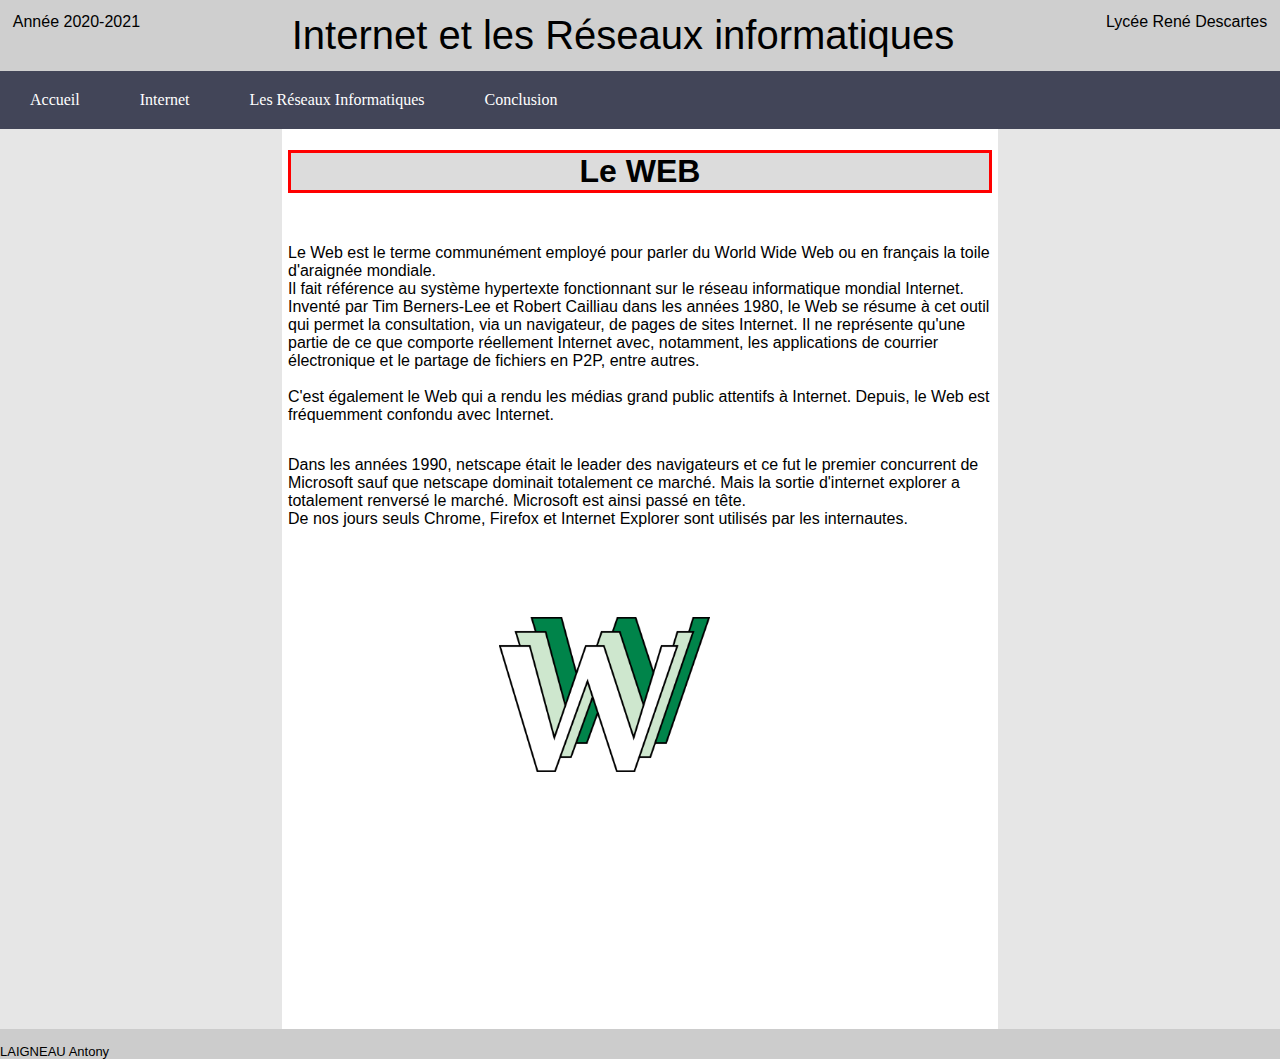
<file: html/web.html>
<!DOCTYPE html>  <!-- Cette balise indique au navigateur que la page est écrite en HTML5 -->
<html lang="fr">
	<head>
		<title>Le WEB</title>		<!-- Ces balises encadrent le titre qui va apparaitre dans l’onglet du navigateur. -->
		<meta charset="utf-8">		<!-- On précise l’encodage permettant en particulier d’utiliser les lettres accentuées. -->
		<link rel="stylesheet" href="MonStyle.css">
	</head>
	
	
	<body>
		<header>
			<div class="element">Année 2020-2021</div>
			<div class="element">Internet et les Réseaux informatiques</div>
			<div class="element">Lycée René Descartes</div>
		
		</header>
		<nav>
			<ul>
				<li class="Accueil"><a href="Index.html">Accueil</a></li>
				<li class="internet"><a href="#">Internet</a>		<!-- L'élément "href" ne ramène à aucune page. -->
					<ul class="submenu">
						<li><a href="histrique.html">Son Histoire</a></li>		<!-- L'élément "href" ramène sur la page indiquée. -->
						<li><a href="fonctionnement.html">Son Fonctionnement</a></li>
						<li><a href="differents_serv.html">Les Différents Services Réalisés</a></li>
						<li><a href="web.html">Le WEB</a></li>
					</ul>
				</li>
				<li class="RI"><a href="#">Les Réseaux Informatiques</a>
					<ul class="submenu">
						<li><a href="notion.html">Les Notions de Réseaux</a></li>
						<li><a href="adressage.html">Adressage</a></li>
						<li><a href="hub.html">HUB</a></li>
						<li><a href="diff_reseaux.html">Les Différents Réseaux</a></li>
					</ul>
				</li>
				<li class="Conclusion"><a href="conclusion.html">Conclusion</a></li>
			</ul>
		</nav>
		<div class="gen1">
			<div class="gen2">
				<h1>Le WEB</h1>
				<p>
					Le Web est le terme communément employé pour parler du World Wide Web ou en français la toile d'araignée mondiale.<br/>
					Il fait référence au système hypertexte fonctionnant sur le réseau informatique mondial Internet.<br/>
					Inventé par Tim Berners-Lee et Robert Cailliau dans les années 1980, le Web se résume à cet outil qui permet la consultation, via un navigateur, de pages de sites Internet. Il ne représente qu'une partie de ce que comporte réellement Internet avec, notamment, les applications de courrier électronique et le partage de fichiers en P2P, entre autres.<br/><br/>
					C'est également le Web qui a rendu les médias grand public attentifs à Internet. Depuis, le Web est fréquemment confondu avec Internet.
				</p>
				<p>
					Dans les années 1990, netscape était le leader des navigateurs et ce fut le premier concurrent de Microsoft sauf que netscape dominait totalement ce marché. Mais la sortie d'internet explorer a totalement renversé le marché. Microsoft est ainsi passé en tête.<br/>
					De nos jours seuls Chrome, Firefox et Internet Explorer sont utilisés par les internautes.
				</p>
				<p><img src="www.png" alt="le web" class="web"></p>
			</div>
		</div>
		<footer>
			<br/>LAIGNEAU Antony
		</footer>
	</body>	
</html>
</file>
<file: html/MonStyle.css>
body{
	font-family: Arial;
	margin: 0px;
	padding: 0px;
}

header :nth-child(2){
	font-size: 40px;
}
	
nav{
	width: 100%;
	background-color: #424558;
	font-family: 'Source code pro', Calibri, serif;
}

nav > ul{				/* On applique seulement sur les éléments "ul" qui sont en contact direct avec l'élément "nav" */
	margin: 0px;
	padding: 0px;
}

nav > ul::after{		/* On applique l'élément "after" car les éléments enfants "li" sont flottant*/
	content:"";
	display: block;
	clear: both;
}

nav > ul > li{
	float: left;
	position: relative;
}

nav > ul > li > a{
	padding: 20px 30px;
	color: #FFF;
}

nav > ul > li:hover a{					/* Cela s'applique que quand la souris passe dessus grâce à l'élément "hover" */
	padding: 15px 30px 20px 30px;
}

nav li{									/* Cela s'applique à tous les éléments "li" présent dans l'élément "nav" */
	list-style-type: none;
}

.submenu{
	display: none;
	
}

nav a{
	display: inline-block;
	text-decoration: none;
}

nav li:hover .submenu{				/* Pour afficher les sous menus quand un utilisateur passe sa souris sur l'onglet de menu correspondant */
	display: inline-block;
	position: absolute;
	top: 100%;
	left: 0px;
	padding: 0px;
	z-index: 1000;
}

.submenu li{
	border-bottom: 1px solid #CCC;
}

.submenu li a{
		padding: 15px 30px;
		font-size: 13px;
		color: #222538;
		width: 270px;
}

.internet:hover{
	border-top: 5px solid #e44d26;
	background-color: RGBa(228, 77, 38, 0.15);
}

.RI:hover{
	border-top: 5px solid #0070bb;
	background-color: RGBa(000, 112, 192, 0.15);
}

.Accueil:hover{
	border-top: 5px solid #BBB;
	background-color: RGBa(220, 220, 220, 0.15);
}

.internet .submenu{
	background-color: RGB(230, 100, 40);
}

.RI .submenu{
	background-color: RGB(000, 160, 240);
}

.submenu li:hover a{
	color: #EEE;
	font-weight: bold;
}

.internet .submenu li:hover{
	background-color: RGB(210, 77, 60);
}

.RI .submenu li:hover{
	background-color: RGB(000, 115, 200);
}

header{
	display: flex;
	justify-content: space-between;
	background-color: #CFCFCF;
	padding-left: 0.5%;
	padding-right: 0.5%;
	padding: 1% 1%;
}

.gen1{
	display: flex;
	background-color: RGB(230, 230, 230);
	min-height: 100vh;
}

.gen2{
	display: flex;
	background-color: white;
	flex-direction: column;
	height: 100%;
	margin-left: 22%;
	margin-right: 22%;
	opacity: 1;
	padding-left: 0.5%;
	padding-right: 0.5%;
	min-height: 100vh;
}

footer{
	font-size: 13px;
	background-color: #CCC;
}
.topo{
	margin-left: 45%;
	margin-top: 3%;
	width: 35%;
}
.res{
	margin-left: 26%;
	margin-top: 4%;
	width: 50%;
}

.hub{
	margin-left: 26%;
	margin-top: 4%;
	width: 40%;
}

.web{
	margin-left: 30%;
	margin-top: 8%;
	width: 30%;
}

.pn1{
	color: red;
	font-size: 17px;
}

.pn2{
	margin-left: 2%;
	margin-top: -1%;
	font-size: 15px;
}

.li1{
	font-size: 17px;
	color: red;
}

.li2{
	font-size: 15px;
	margin-top: -1%;
}

.ip{
	color: red;
	font-size: 17px;
}

.ip2{
	margin-left: 3%;
	margin-top: -1%;
	font-size: 15px;
}

.class_g{
	color: red;
	font-size: 17px;
}

.class_s{
	margin-left: 3%;
	margin-top: -1%;
	font-size: 15px;
}

.hub1{
	color: red;
	font-size: 17px;
	margin-top: -0.5%;
}

.hub2{
	margin-left: 3%;
	margin-top: -1%;
	font-size: 15px;
}

.dif_res1{
	font-size: 17px;
	color: red;
}

.dif_res2{
	margin-left: 3%;
	margin-top: -1%;
	font-size: 15px;
}

h1{
	text-align: center;
	border: medium solid red;
	background-color: RGB(220, 220, 220);
	margin-bottom: 5%;
}

#conteneur{
	display: flex;
	flex-direction: column;
}

.img1_1{
	display: flex;
	justify-content: space-around;
	margin-top: 5%;
}

.index1{
	border: medium solid lightblue;
	padding: 6% 1% 0% 1%;
	margin-left: 3%;
}

.img2_1{
	width: 500px;
	margin: 3% 5% 3% 1%;
}

.img1_2{
	display: flex;
	justify-content: space-around;
	margin-top: 10%;
}

.source0{
	border: medium solid lightblue;
	padding: 1% 1.5% 1% 1%;
	margin: 1% 2% 1% 2%;
}

.img2_2{
	width: 450px;
	margin: 2% 2% 2% 2%;
}

.gen1 .gen2 #conteneur .img1_2 .source0 ul li a{
	text-decoration: none;
	color: black;
}

.gen1 .gen2 #conteneur .img1_2 .source0 ul li a:hover{
	text-decoration: underline;
	color: lightblue;
}

h4{
	margin-bottom: -0.5%;
}
h5{
	margin-left: 8%; 
	
}
table
{
    border-collapse: collapse; /* Les bordures du tableau seront collées (plus joli) */
}
td
{
    border: 1px solid black;
}
@-webkit-keyframes sliderLeft{
	
	20%{left:0%;}
	25%{left:-100%;}
	45%{left:-100%;}
	50%{left:-200%;}
	70%{left:-200%;}
	75%{left:-300%;}
	95%{left:-300%;}
	100%{left:-400%;}
	

}


#diaporama{
	max-width:850px;
	height:1000px;
	overflow:hidden;
	margin: 0 auto;
	border: 25px solid white;
}	
	


#diaporama figure{
	position: relative;
	width: 500%;
	-webkit-animation: 15s sliderLeft infinite;

}

#diaporama figure img{
	width: 20%;
	float: left;
}
</file>
